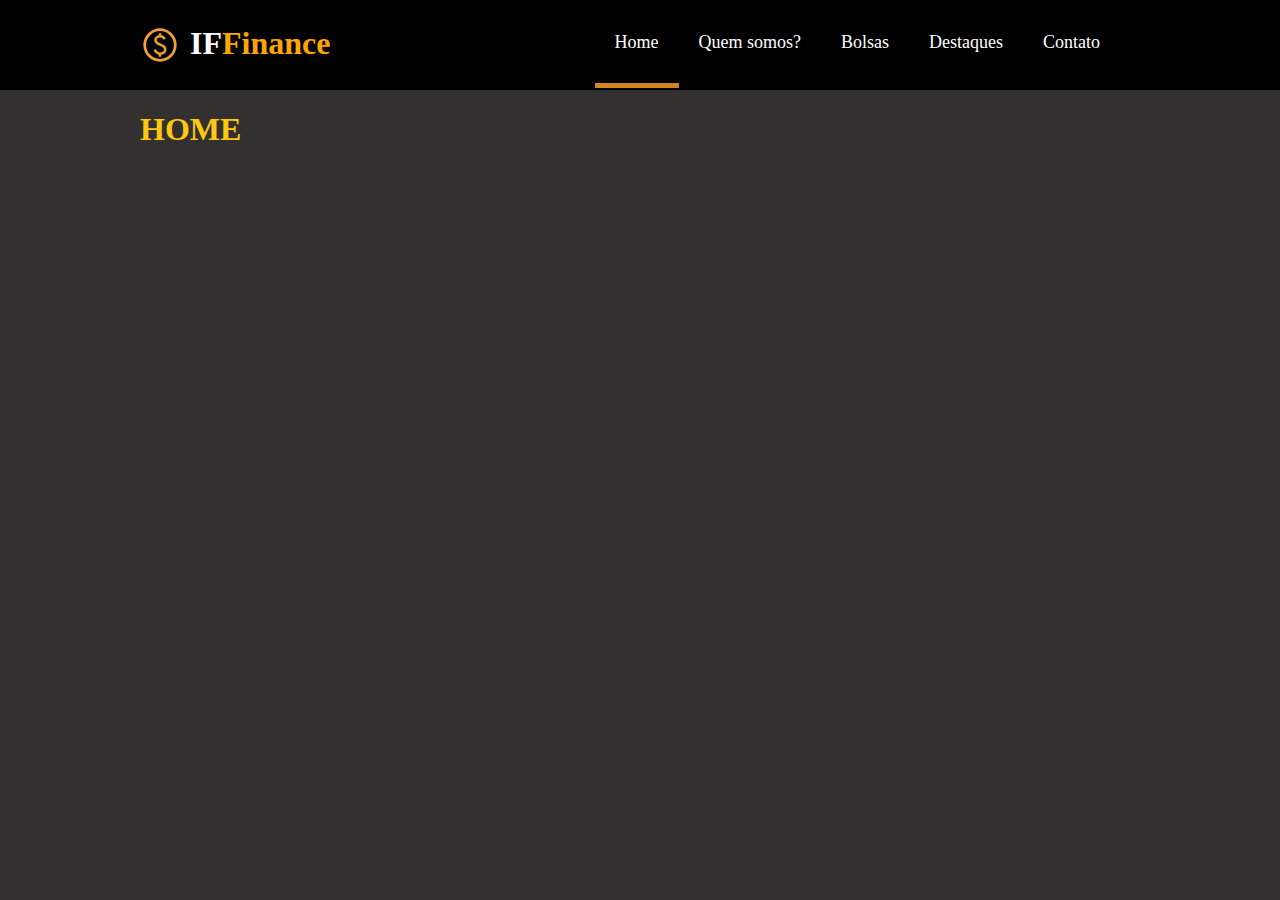
<file: index.html>
<!DOCTYPE html>
<html lang="pt-BR">
<head>
    <meta charset="UTF-8">
    <meta name="viewport" content="width=device-width, initial-scale=1.0">
    <title>IFFinance</title>
    <link rel="stylesheet" href="./css/style.css">
</head>
<body>
    <header>

        <div class="wrapper">
            <div id="logo">
                <a href="./index.html">
                    <img src="./img/icon.svg" alt="Logo IF Finance">
                    <h1>IF<span>Finance</span></h1></a>
        </div>
        <nav>
            <ul>
                <li><a class="active" href="./index.html">Home</a></li>
                <li><a href="./quem-somos.html">Quem somos?</a></li>
                <li><a href="./bolsa.html">Bolsas</a></li>
                <li><a href="./destaques.html">Destaques</a></li>
                <li><a href="./contato.html">Contato</a></li>
            </ul>
        </nav>
    </div>
    </header>
    <main>
        <div class="wrapper">
            <h1>HOME</h1>
        </div>
    </main>





</body>
</html>
</file>
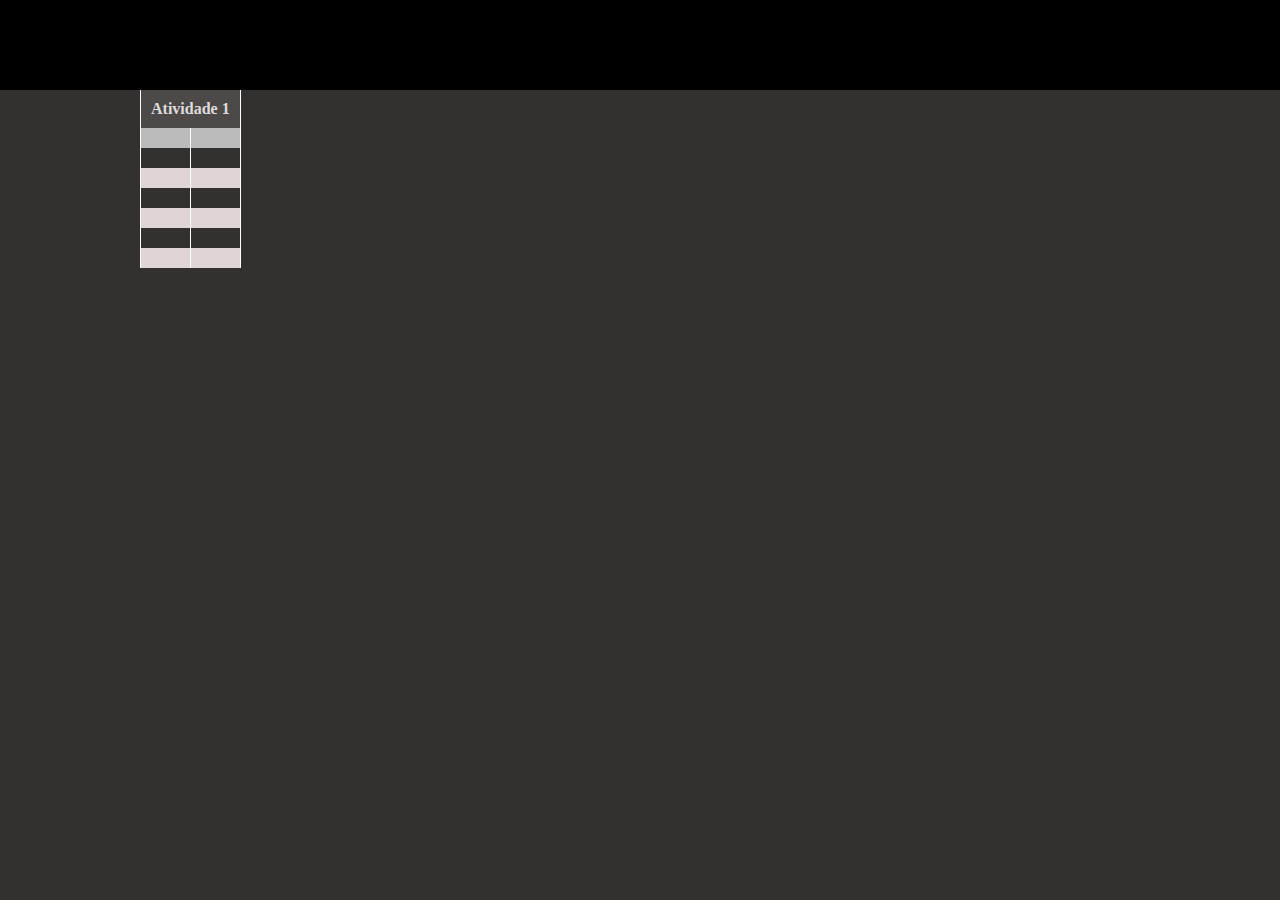
<file: ativid.html>
<!DOCTYPE html>
<html lang="pt-BR">
<head>
    <meta charset="UTF-8">
    <meta name="viewport" content="width=device-width, initial-scale=1.0">
    <title>IFFinance</title>
    <link rel="stylesheet" href="./css/ativ.css">
</head>
<body>
    <header>

    </header>
    <main>
        <div class="wrapper">

            <table>
                <tr>
                    <th colspan="3">Atividade 1</th>
                </tr>
                <tr>
                    <th class="tb-border-right"></th>
                    <th class="tb-border-right"></th>
 
                </tr>
                <tr>
                    <th></th>
                    <th></th>

                </tr>
                <tr>
                    <th></th>
                    <th></th>

                </tr>
                <tr>
                    <th></th>
                    <th></th>

                </tr>
                <tr>
                    <th></th>
                    <th></th>

                </tr>
                <tr>
                    <th></th>
                    <th></th>
   
                </tr>
                <tr>
                    <th></th>
                    <th></th>
 
                </tr>


            </table>
        </div>
    </main>





</body>
</html>
</file>
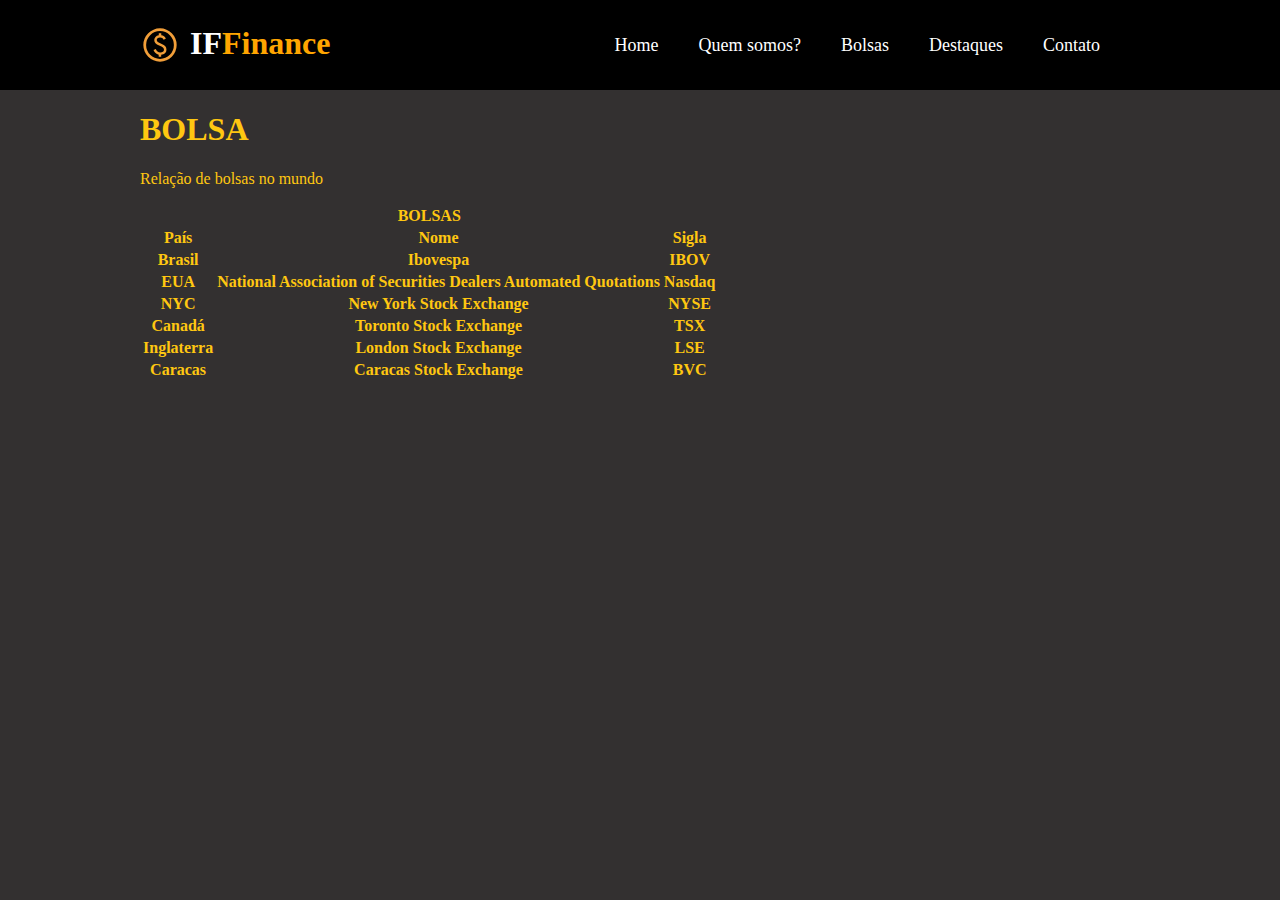
<file: bolsa.html>
<!DOCTYPE html>
<html lang="pt-BR">
<head>
    <meta charset="UTF-8">
    <meta name="viewport" content="width=device-width, initial-scale=1.0">
    <title>IFFinance</title>
    <link rel="stylesheet" href="./css/style.css">
</head>
<body>
    <header>

        <div class="wrapper">
            <div id="logo">
                <a href="./index.html">
                    <img src="./img/icon.svg" alt="Logo IF Finance">
                    <h1>IF<span>Finance</span></h1></a>
        </div>
        <nav>
            <ul>
                <li><a href="./index.html">Home</a></li>
                <li><a href="./quem-somos.html">Quem somos?</a></li>
                <li><a href="./bolsa.html">Bolsas</a></li>
                <li><a href="./destaques.html">Destaques</a></li>
                <li><a href="./contato.html">Contato</a></li>
            </ul>
        </nav>
    </div>
    </header>
    <main>
        <div class="wrapper">
            <h1>BOLSA</h1>

            <p>Relação de bolsas no mundo</p>
            <table>
                <tr>
                    <th colspan="3">BOLSAS</th>
                </tr>
                <tr>
                    <th class="tb-border-right">País</th>
                    <th class="tb-border-right">Nome</th>
                    <th>Sigla</th>  
                </tr>
                <tr>
                    <th>Brasil</th>
                    <th>Ibovespa</th>
                    <th>IBOV</th>  
                </tr>
                <tr>
                    <th>EUA</th>
                    <th>National Association of Securities Dealers Automated Quotations</th>
                    <th>Nasdaq</th>  
                </tr>
                <tr>
                    <th>NYC</th>
                    <th>New York Stock Exchange</th>
                    <th>NYSE</th>  
                </tr>
                <tr>
                    <th>Canadá</th>
                    <th>Toronto Stock Exchange </th>
                    <th>TSX</th>  
                </tr>
                <tr>
                    <th>Inglaterra</th>
                    <th>London Stock Exchange</th>
                    <th>LSE</th>  
                </tr>
                <tr>
                    <th>Caracas</th>
                    <th>Caracas Stock Exchange</th>
                    <th>BVC</th>  
                </tr>


            </table>
        </div>
    </main>





</body>
</html>
</file>
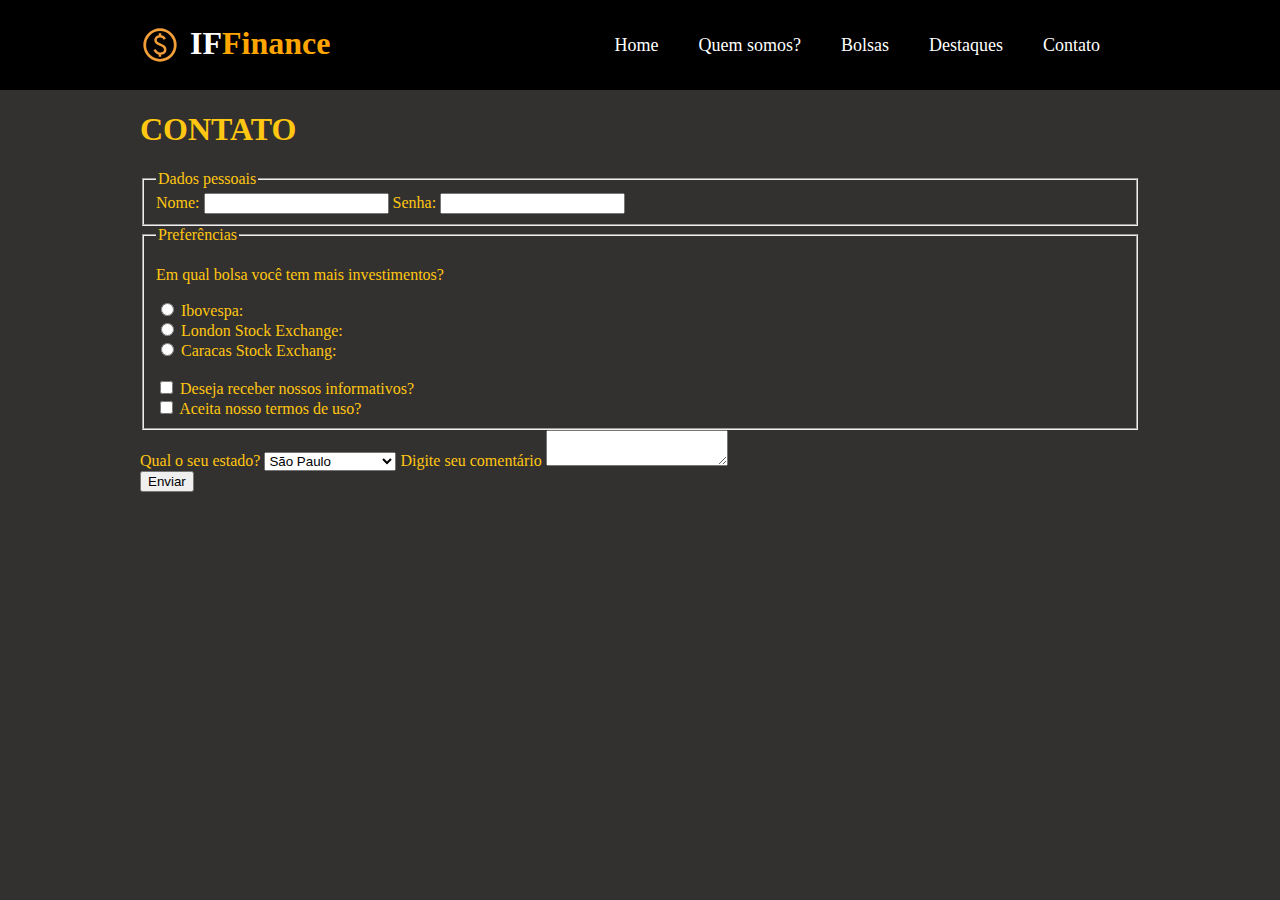
<file: contato.html>
<!DOCTYPE html>
<html lang="pt-BR">
<head>
    <meta charset="UTF-8">
    <meta name="viewport" content="width=device-width, initial-scale=1.0">
    <title>IFFinance</title>
    <link rel="stylesheet" href="./css/style.css">
</head>
<body>
    <header>

        <div class="wrapper">
            <div id="logo">
                <a href="./index.html">
                    <img src="./img/icon.svg" alt="Logo IF Finance">
                    <h1>IF<span>Finance</span></h1></a>
        </div>
        <nav>
            <ul>
                <li><a href="./index.html">Home</a></li>
                <li><a href="./quem-somos.html">Quem somos?</a></li>
                <li><a href="./bolsa.html">Bolsas</a></li>
                <li><a href="./destaques.html">Destaques</a></li>
                <li><a href="./contato.html">Contato</a></li>
            </ul>
        </nav>
    </div>
    </header>
    <main>
        <div class="wrapper">
            <h1>CONTATO</h1>
            <form>
            <fieldset>
                <legend>Dados pessoais</legend>
                <label for="nome">Nome:</label>
                <input type="text" id="nome" name="nome">
                <label for="senha">Senha:</label>
                <input type="password" id="senha" name="senha">
            </fieldset>
            <fieldset>
                <legend>Preferências</legend>
                <p>Em qual bolsa você tem mais investimentos?</p>
                <div>
                <input type="radio" id="ibovespa" name="bolsa">
                <label for="senha">Ibovespa:</label>
                 </div>
                 <div>
                <input type="radio" id="London" name="bolsa">
                <label for="London">London Stock Exchange:</label>
                </div>
                <div>
                <input type="radio" id="Caracas" name="bolsa">
                <label for="caracas">Caracas Stock Exchang:</label>
                </div>
                <br>
                <div>
                <input type="checkbox" id="terms" name="terms">
                <label for="terms">Deseja receber nossos informativos?</label>
                </div>
                <div>
                <input type="checkbox" id="terms" name="terms">
                <label for="terms">Aceita nosso termos de uso?</label>
                </div>
            </fieldset>

                
                <label for="estados">Qual o seu estado?</label>
                <select id="estados" name="estados">
                <option>São Paulo</option>
                <option>Rio de Janeiro</option>
                <option>Rio Grande do Sul</option>
                </select>
         
                <label for="comentario">Digite seu comentário</label>
                <textarea name="comentario" id="comentario"></textarea>
                <br>
                   <input type="submit" value="Enviar">
            </form>
        </div>
    </main>





</body>
</html>
</file>
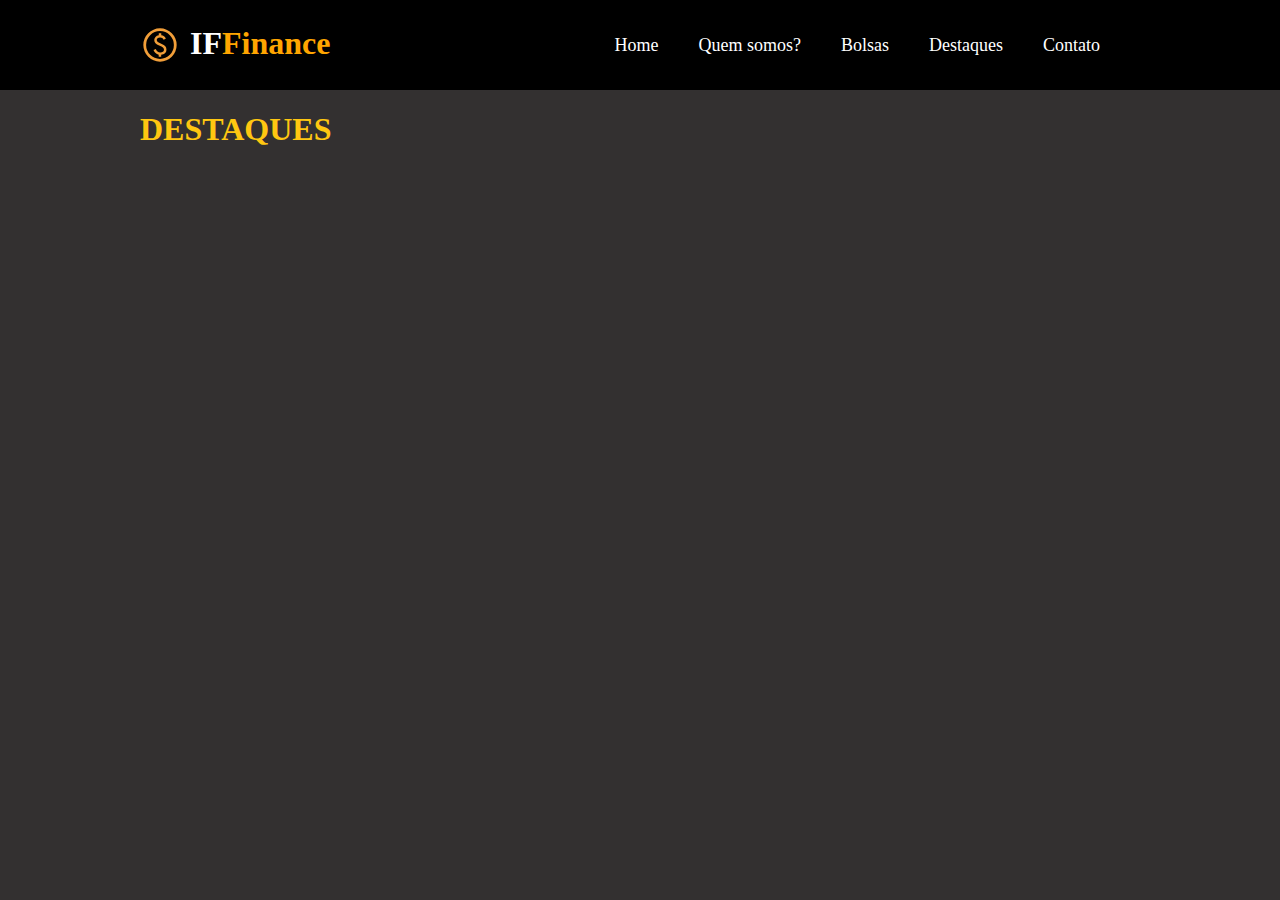
<file: destaques.html>
<!DOCTYPE html>
<html lang="pt-BR">
<head>
    <meta charset="UTF-8">
    <meta name="viewport" content="width=device-width, initial-scale=1.0">
    <title>IFFinance</title>
    <link rel="stylesheet" href="./css/style.css">
</head>
<body>
    <header>

        <div class="wrapper">
            <div id="logo">
                <a href="./index.html">
                    <img src="./img/icon.svg" alt="Logo IF Finance">
                    <h1>IF<span>Finance</span></h1></a>
        </div>
        <nav>
            <ul>
                <li><a href="./index.html">Home</a></li>
                <li><a href="./quem-somos.html">Quem somos?</a></li>
                <li><a href="./bolsa.html">Bolsas</a></li>
                <li><a href="./destaques.html">Destaques</a></li>
                <li><a href="./contato.html">Contato</a></li>
            </ul>
        </nav>
    </div>
    </header>
    <main>
        <div class="wrapper">
            <h1>DESTAQUES</h1>
        </div>
    </main>





</body>
</html>
</file>
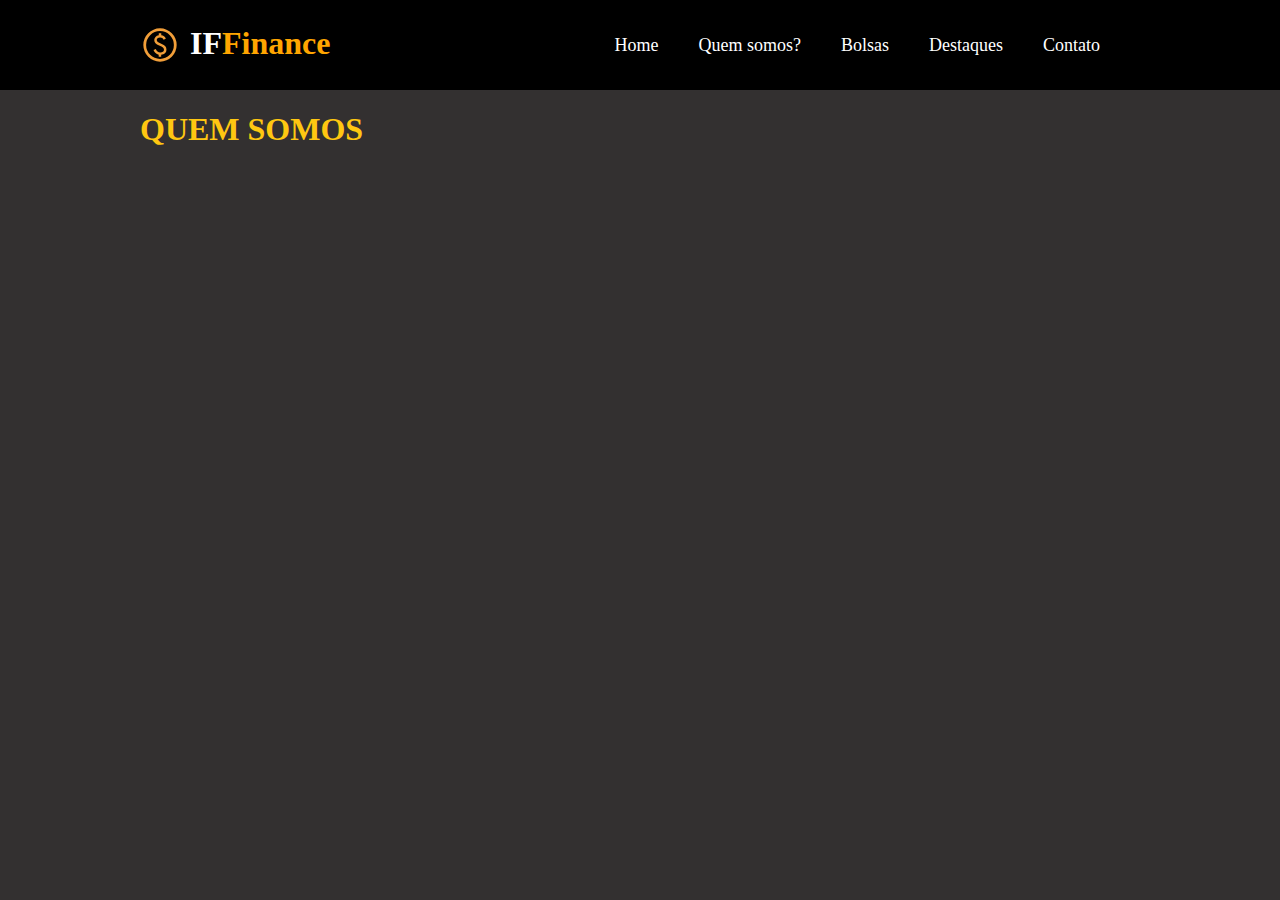
<file: quem-somos.html>
<!DOCTYPE html>
<html lang="pt-BR">
<head>
    <meta charset="UTF-8">
    <meta name="viewport" content="width=device-width, initial-scale=1.0">
    <title>IFFinance</title>
    <link rel="stylesheet" href="./css/style.css">
</head>
<body>
    <header>

        <div class="wrapper">
            <div id="logo">
                <a href="./index.html">
                <img src="./img/icon.svg" alt="Logo IF Finance">
                <h1>IF<span>Finance</span></h1></a>
        </div>
        <nav>
            <ul>
                <li><a href="./index.html">Home</a></li>
                <li><a href="./quem-somos.html">Quem somos?</a></li>
                <li><a href="./bolsa.html">Bolsas</a></li>
                <li><a href="./destaques.html">Destaques</a></li>
                <li><a href="./contato.html">Contato</a></li>
            </ul>
        </nav>
    </div>
    </header>
    <main>
        <div class="wrapper">
            <h1>QUEM SOMOS</h1>
        </div>
    </main>





</body>
</html>
</file>
<file: css/style.css>
html, body{
    background-color: rgb(51, 48, 48);
    margin: 0;
    padding: 0;
    font-family: Cambria, Cochin, Georgia, Times, 'Times New Roman', serif;
}

header{
    height: 90px;
    background-color: black;
}

.wrapper{
    width: 1000px;
    margin: 0 auto;
}

header .wrapper{
 display: flex;
 justify-content: space-between;
 align-items: center;
 height: 100%;
}

#logo{
    width: 150px;
}
#logo a{
    display: flex;
    gap: 10px;
    text-decoration: none;
}
#logo h1{
    margin: 0;
    color: white;
}
#logo h1 span{
    color: orange;
}

nav ul{
    display: flex;
    list-style-type: none;
    padding: 20px;
    color: beige;
    font-size: 18px;
}
header nav ul li a{
    color: rgb(255, 255, 255);
    text-decoration: none;
    display: block;
    padding: 30px 20px;
}
header nav ul li a:hover{
    color: rgb(255, 255, 255);
    border-bottom: 5px solid #ac7f03b6;
}
.active{
    border-bottom: 5px solid #d38322;
}
.active:hover{
    border-bottom: 5px solid #d68016;
}
main{
    color: rgb(255, 199, 17);
}
</file>
<file: css/ativ.css>
html, body{
    background-color: rgb(51, 48, 48);
    margin: 0;
    padding: 0;
    font-family: Cambria, Cochin, Georgia, Times, 'Times New Roman', serif;
}

header{
    height: 90px;
    background-color: black;
}

.wrapper{
    width: 1000px;
    margin: 0 auto;
}

header .wrapper{
 display: flex;
 justify-content: space-between;
 align-items: center;
 height: 100%;
}

#logo{
    width: 150px;
}
#logo a{
    display: flex;
    gap: 10px;
    text-decoration: none;
}
#logo h1{
    margin: 0;
    color: white;
}
#logo h1 span{
    color: orange;
}

nav ul{
    display: flex;
    list-style-type: none;
    padding: 20px;
    color: beige;
    font-size: 18px;
}
header nav ul li a{
    color: rgb(255, 255, 255);
    text-decoration: none;
    display: block;
    padding: 30px 20px;
}
header nav ul li a:hover{
    color: rgb(255, 255, 255);
    border-bottom: 5px solid #ac7f03b6;
}
.active{
    border-bottom: 5px solid #d38322;
}
.active:hover{
    border-bottom: 5px solid #d68016;
}
main{
    color: rgb(221, 219, 219);
}
table{

border-collapse: collapse;
border-right: 1px solid rgb(255, 255, 255)
}
th{
    padding: 10px;
    border-right: 1px solid rgb(255, 255, 255);
    border-left: 1px solid rgb(255, 255, 255)
}
td{
    padding: 10px;


}
tr:nth-child(even){
    background-color: rgb(224, 213, 213);
}
tr:nth-child(1){
    background-color: rgb(77, 73, 73);
}
tr:nth-child(2){
    background-color: rgb(187, 187, 187);
}
.tb-border-right{
    border-right: 1px solid rgb(255, 255, 255)
}
</file>
